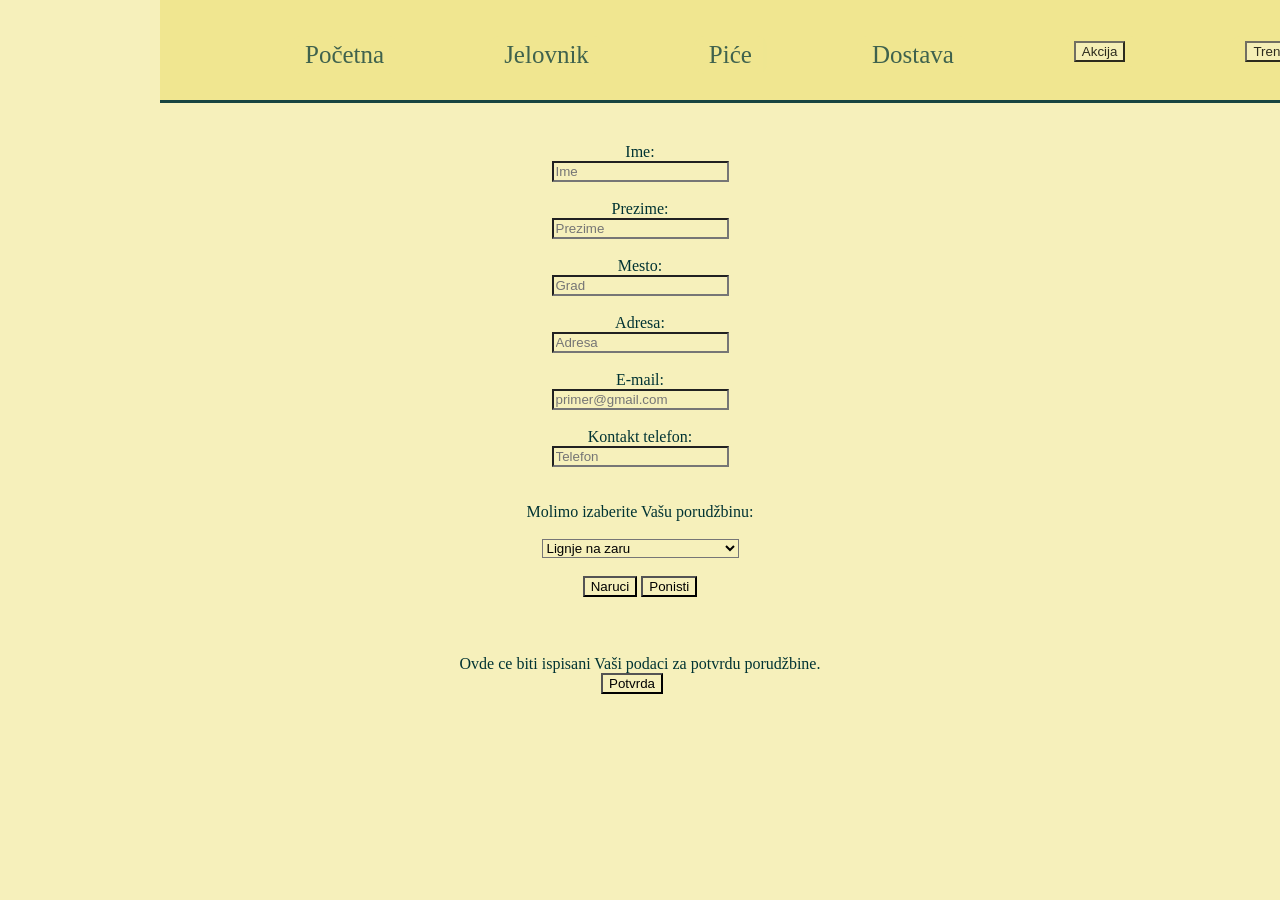
<file: strana5.html>
<!DOCTYPE HTML SYSTEM>
<html>
<head>
<title>Kafe Restoran Masa|Kuvar|Kulinarstvo|Restoran|Predsednik</title>
<link rel="stylesheet" href="stil.css">
<link rel="icon" type="image/x-icon" href="images/03.jpg" />
<meta charset="utf-8">
<meta name="viewport" content="width=device-width, initial-scale=1.0">
<meta name="description" content="Kafe restoran Masa je poznat po visokom kvalitetu kuhinje, vrsi dostavu hrane i pica, kao i poslastica. Posetite nas i uzivajte hrani koju sprema nas kuvar Ciric !">
<meta name="keywords" content="restoran, kafe, bar, kuhinja, poslastice, kolaci, glavna jela, supe, corbe, dostava, jelovnik ">
<meta name="author" content="Sladja Novakovic">
</head>
<body>
<script>
  (function(i,s,o,g,r,a,m){i['GoogleAnalyticsObject']=r;i[r]=i[r]||function(){
  (i[r].q=i[r].q||[]).push(arguments)},i[r].l=1*new Date();a=s.createElement(o),
  m=s.getElementsByTagName(o)[0];a.async=1;a.src=g;m.parentNode.insertBefore(a,m)
  })(window,document,'script','https://www.google-analytics.com/analytics.js','ga');
  ga('create', 'UA-90186602-1', 'auto');
  ga('send', 'pageview');
</script>
<div class="meni">
		<ul>
			<li><a href ="index.html">Početna</a></li>
			<li><a href ="strana2.html">Jelovnik</a></li>	
			<li><a href ="strana3.html">Piće</a></li>
			<li><a href ="strana5.html">Dostava</a></li>
			<li><button type="button" onClick="Nagrada()">Akcija</button></li>
			<li><button type="button" onClick="Vreme()">Trenutno vreme</button><br><br></li>
			
		</ul>
</div>

	<script type="text/javascript">
	function Nagrada(){
	var score=0;
	
	var pitanje = [
	 ['Koliko jela sa morskim plodovima imamo u ponudi?', 2],
	 ['Koliko ukupno imamo jela u ponudi?', 12],
	 ['Koliko svetskih zlatnih medalja je osvoji nas sef kuhinje?', 2]
	];
	
	function postaviPitanje(pitanje) {
	 var poziv = prompt(pitanje[0],'');
		if (poziv == pitanje[1]) {
			alert('ODLICNO!');
			score++;
		} else {
			alert('Nije tacno!' + pitanje[1]);
		}
	}
	for (var i=0; i<pitanje.length; i++) {
	 postaviPitanje(pitanje[i]);
	}
	alert("Cestitamo! Osvojili ste besplatan obrok!")	
	}
	
	
		function Ponisti()
		{
			document.getElementById("ime").value="";
			document.getElementById("prezime").value="";
			document.getElementById("mesto").value="";
			document.getElementById("adresa").value="";
			document.getElementById("email").value="";
			document.getElementById("telefon").value="";
		}
	
	
		function Ispis()
		{
			var ime = document.form.ime.value;
			var prezime = document.form.prezime.value;
			var mesto = document.form.mesto.value;
			var adresa = document.form.adresa.value;
			var email = document.form.email.value;
			var telefon = document.form.telefon.value;
			
			if (ime=="" || prezime=="" || mesto=="" || adresa=="" || email=="" || telefon=="")
			{
				alert("Morate popuniti sva polja!");
			}
			
			else
			{
				var izbor = document.form.porudzbina.selectedIndex;
				var p = document.form.porudzbina[izbor].text;
				var ispisp = document.getElementById("paragraf");
				
				ispisp.innerHTML="Ime: "+ime+"</br>Prezime:"+prezime+"</br>Mesto:"+mesto+
				"</br>Adresa:"+adresa+"</br>E-mail:"+email+"</br>Telefon:"+telefon+"</br>Poručujete:"+p+"</br></br>"
			}
		}
	
		function Poruci()
		{
			var ime = document.form.ime.value;
			var prezime = document.form.prezime.value;
			var mesto = document.form.mesto.value;
			var adresa = document.form.adresa.value;
			var email = document.form.email.value;
			var telefon = document.form.telefon.value;
		if (ime=="" || prezime=="" || mesto=="" || adresa=="" || email=="" || telefon=="")
			{
				alert("Morate popuniti sva polja!");
			}
			else
			alert("Vaša porudžbina je uspešno izvršena. Hvala Vam što se hranite kod nas :)")
		}
	
	function Vreme(){
            
            var trenutno = new Date();
            var sati = trenutno.getHours();
            var minuti = trenutno.getMinutes();
            var sekunde = trenutno.getSeconds();
            document.write(sati + ":" + minuti + ":" + sekunde + "<br>");
			
			setInterval("Vreme()", 1000);
}
	

	</script>
	
	
<div class="kontejner">
<div class="porucivanje">
<form name="form" class="form">
<label>Ime:</label></br>
<input type="text" name="ime" id="ime" placeholder="Ime"></input> </br></br>
<label>Prezime:</label><br>
<input type="text" name="prezime" id="prezime" placeholder="Prezime"></input> </br></br>
<label>Mesto:</label></br>
<input type="text" name="mesto" id="mesto"placeholder="Grad"> </input></br></br>
<label>Adresa:</label></br>
<input type="text" name="adresa"  id="adresa" placeholder="Adresa"></input> </br></br>
<label>E-mail:</label></br>
<input type="text" name="email" id="email"placeholder="primer@gmail.com"> </input></br></br>
<label>Kontakt telefon:</label></br>
<input type="text" name="telefon"  id="telefon" placeholder="Telefon"></input> </br></br></br>

<label>Molimo izaberite Vašu porudžbinu:</label><br><br>
<select name="porudzbina" onChange="Ispis()">
        <option> </option>
        <option selected>Lignje na zaru</option>
        <option>Oraga na grilu</option>
        <option>Most</option>
        <option>Palacinka Zambezi</option>
		<option>Piletina sa prelivom od prsute</option>
        <option>Punjeni svinjski file</option>
        <option>Pileci raznjici</option>
		<option>Rizoto</option>
        <option>Bolonjeze</option>
        <option>Seviljski valjak</option>
        <option>Teleca ragu corba</option>
        <option>Potaz od brokolija</option>
</select>

</br></br>


<input type="button" value="Naruci" onClick="Ispis()"></input>
<input type="Reset" value="Ponisti" onClick="Ponisti()"></input></form>



<div class="potvrda">
</br>
<p id="paragraf">Ovde ce biti ispisani Vaši podaci za potvrdu porudžbine.</p>
<form>
<input type="button" value="Potvrda" onClick="Poruci()"> </input> &nbsp;&nbsp;&nbsp;
</form>
</div>

</div>
</div>

</body>
</html>
</file>
<file: stil.css>
.k1 img,.k10 img,.k11 img,.k12 img,.k2 img,.k3 img,.k4 img,.k5 img,.k7 img,.k8 img,.k9 img,.meni ul li{border-radius:10px}.meni,.sef,.tekst{border-bottom:3px solid #033}.s1 h1,.tekst h1{font-family:"Comic Sans MS",cursive,sans-serif}*{margin:0;background:#f6f0bb}.meni,.meni ul li{background:khaki;opacity:.9}.meni{width:1000px;height:100px;margin:0 auto}@media (max-width:1300px){.meni{width:1300px;height:100px;margin-left:160px}.meni img{width:900px}}@media (max-width:900px){.meni{width:900px;height:100px;margin-left:120px}.meni img{width:500}}@media (max-width:500px){.meni{width:300;height:100px;margin-left:80px}.meni img{width:900px}}.meni ul li{float:left;list-style:none;margin:36px 0 0 90px;padding:5px 15px}.meni ul li:hover{background:teal;transition:all .2s}.meni ul li a{text-decoration:none;color:#033;font-size:25px;background:khaki;opacity:.9}.porucivanje{width:1000px;height:auto}.form,.k1,.potvrda{width:400px;height:auto}.form,.potvrda{text-align:center;margin:0 auto;padding:20px 0;color:#033}.potvrda p{color:#033}.kontejner{width:1000px;height:auto;margin:20px auto}.k1,.k2,.k3,.k4{margin-top:2%}.k1{float:left;margin-left:2%}.k2,.k3,.k4,.k5{height:auto;float:left;margin-left:5%;width:400px}.k1 img{width:400px;height:auto}.k2 img{width:400px;height:auto}.k3 img{width:400px;height:auto}.k4 img{width:400px;height:auto}.k5{margin-top:5%}.k10,.k11,.k12,.k6,.k7,.k8,.k9,.tekst{margin-top:5%;margin-left:4%;height:auto;float:left}.k5 img{width:400px;height:auto}.k6{width:400px}.k6 img{width:400px;height:auto;border-radius:10px}.k7{width:400px}.k7 img{width:400px;height:auto}.k8{width:400px}.k8 img{width:400px;height:auto}.k9{width:400px}.k9 img{width:400px;height:auto}.k10{width:400px}.k10 img{width:400px;height:auto}.k11{width:400px}.k11 img{width:400px;height:auto}.k12{width:400px}.k12 img{width:400px;height:auto}.tekst{width:950px}.tekst h1{color:#99003d}.tekst p{color:#330014}.tekst img{margin-left:7%;margin-top:3%}.sef{width:1000px;height:auto;float:left;margin-top:2%;margin-left:4%}.sef img{width:500px;height:auto}.p1,.p1 img,.p2,.p2 img,.p3,.p3 img,.p4,.p4 img,.p5,.p5 img,.s1{width:1000px;height:auto}.s1 h1{color:#99003d}.s1 p{color:#330014}
</file>
